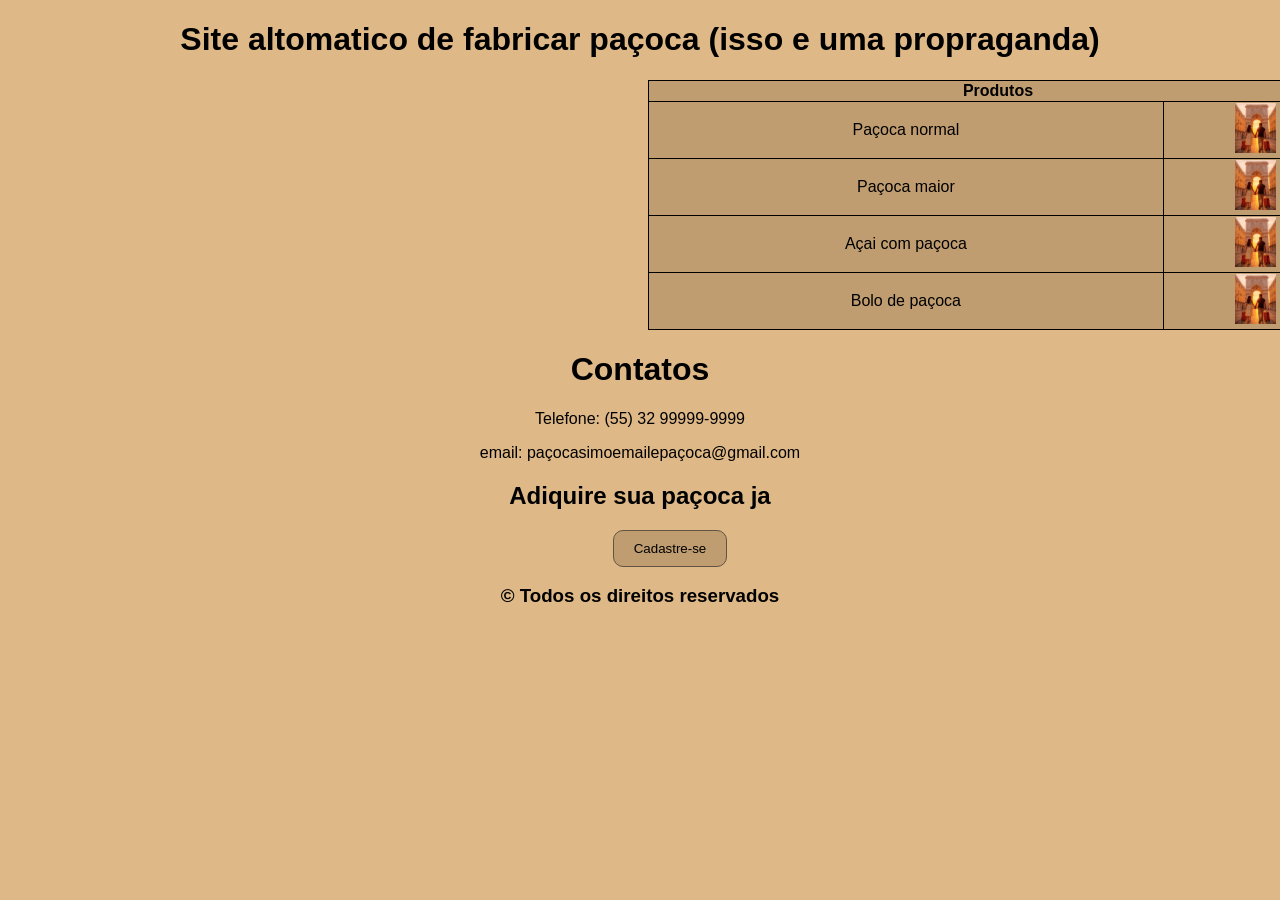
<file: index.html>
<!DOCTYPE html>
<html lang="pt-BR">
<head>
    <meta charset="UTF-8">
    <meta name="viewport" content="width=device-width, initial-scale=1.0">
    <title>ainda não sei</title>
    <link rel="stylesheet" href="style.css">
</head>
<body>
    <header>
        <h1>Site altomatico de fabricar paçoca (isso e uma propraganda) </h1>
    </header>
    <main>
        <table>
            <thead>
                <tr>
                <th colspan="2">Produtos</th>
                </tr>
            </thead>
            <tbody>
                <tr>
                    <td>Paçoca normal</td>
                    <td><img src="Captura de tela 2026-06-11 214113.png" alt="paçoca normal"></td>
                </tr>
                <tr>
                    <td>Paçoca maior</td>
                    <td> <img src="Captura de tela 2026-06-11 214113.png" alt="Paçoca maior"></td>
                </tr>
                <tr>
                    <td>Açai com paçoca</td>
                    <td><img src="Captura de tela 2026-06-11 214113.png" alt="açai com paçoca"></td>
                </tr>
                <tr>
                    <td>Bolo de paçoca</td>
                    <td><img src="Captura de tela 2026-06-11 214113.png" alt="bolo de paçoca"></td>
                </tr>
            </tbody>
        </table>
        <h1>Contatos</h1>
        <p>Telefone: (55) 32 99999-9999</p>
        <p>email: paçocasimoemailepaçoca@gmail.com</p>
        <h2> Adiquire sua paçoca ja</h2>
        <button id="botao1" onclick="window.location.href='login.html'">Cadastre-se</button>
    </main>
    <footer>
        <h3> &copy Todos os direitos reservados</h3>
    </footer>
</body>
</html>
</file>
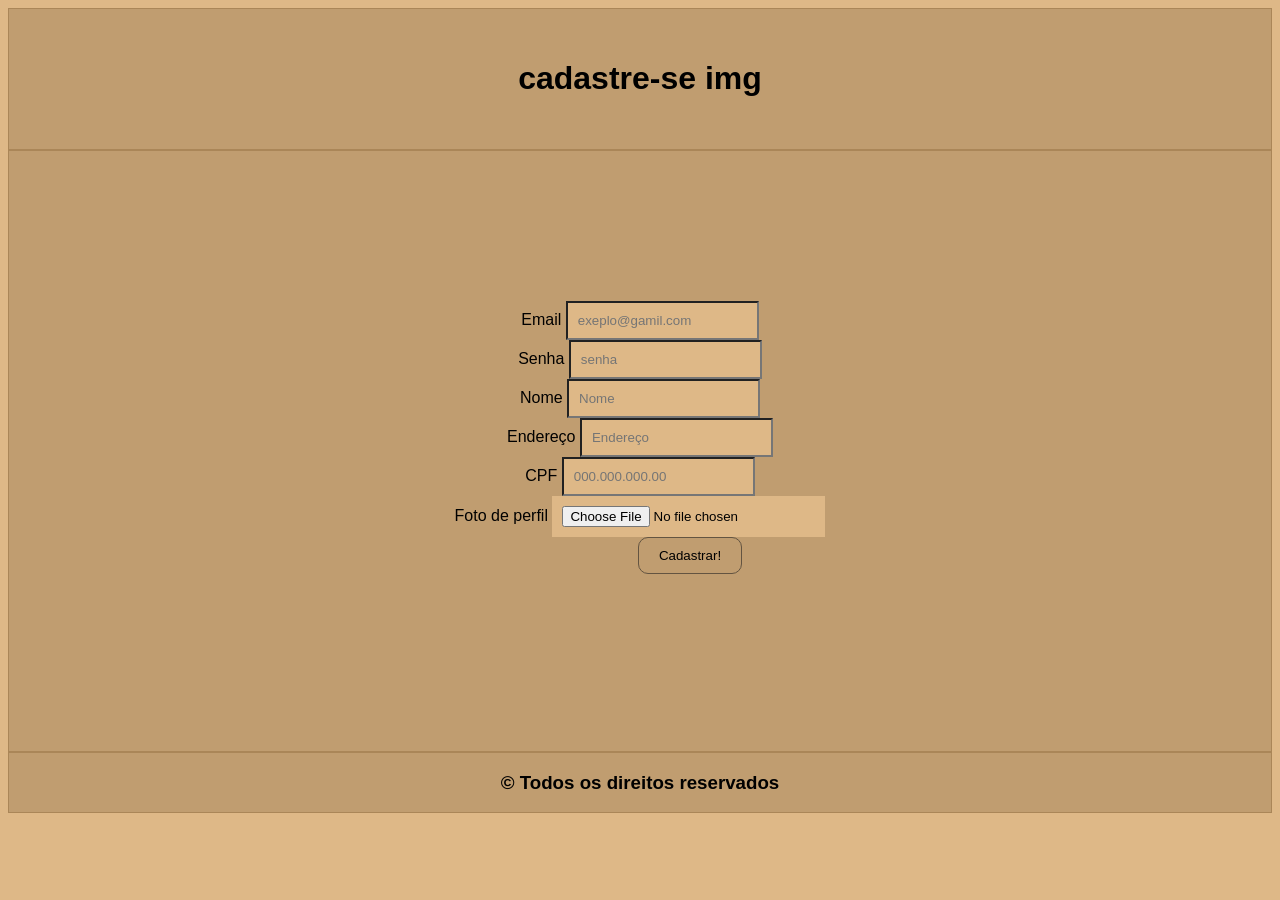
<file: login.html>
<!DOCTYPE html>
<html lang="pt-BR">
<head>
    <meta charset="UTF-8">
    <meta name="viewport" content="width=device-width, initial-scale=1.0">
    <title>login</title>
    <link rel="stylesheet" href="login.css">
</head>
<body>
    <header>  
        <h1>cadastre-se img</h1>
     </header>
    <main>
        <Form class="paulo">
        <label for="email">Email</label>
        <input type="email" name="email" id="email" required placeholder="exeplo@gamil.com">
         <br>
        <label for="senha">Senha</label>
        <input type="password" name="senha" id="senha" required placeholder="senha">
        <br>
        <label for="nome">Nome</label>
        <input type="text" name="nome" id="nome" required placeholder="Nome">
        <br>
        <label for="end">Endereço</label>
        <input type="text" name="end" id="end" required placeholder="Endereço">
        <br>
        <label for="cpf">CPF</label>
        <input type="text"name="cpf" id="cpf" required placeholder="000.000.000.00" max="14">
        <br>
        <label for="img">Foto de perfil</label>
        <input type="file" name="img" id="img" required>
        <br>
        <button id="ttk" type="submit">Cadastrar!</button>
        </Form>
    </main>
    <footer>
        <h3> &copy Todos os direitos reservados</h3>
    </footer>
    <script src="script.js"></script>
</body>
</html>
</file>
<file: style.css>
body{
    font-family: Arial, Helvetica, sans-serif;
    background-color: #deb887;
    text-align: center;
}
table{
    border-collapse: collapse ;
    width: 60%;
    border: 1px solid #000000;
    background-color: #c09d70;
    width: 700px;
    margin-left: 640px;
}
thead{
    border: 1px solid #000000;
}
tbody td, tr{
    border: 1px solid #000000;
}
#botao1{
    background-color: #c09d70;
    border: 1px solid #635441;
    transition: 0.03s;
    margin-left: 60px;
    padding: 10px 20px;
    border-radius: 10px;
}
#botao1:hover{
    background-color: #635441;
    border: 1px solid #c09d70;
}
img{
    height: 50px;
}
</file>
<file: login.css>
body{
    font-family: Arial, Helvetica, sans-serif;
    background-color: #deb887;
    text-align: center;
}
main{
    border: 1px solid #aa8658;
    background-color: #c09d70;
    padding: 150px;
    height: 300px;

}
label{
    margin-top: 10px;
}
input{
    padding: 10px 10px;
    background-color: #deb887 ;
}
button{
    background-color: #c09d70;
    border: 1px solid #635441;
    transition: 0.03s;
    margin-left: 100px;
    padding: 10px 20px;
    border-radius: 10px;
}
button:hover{
    background-color: #635441;
    border: 1px solid #c09d70;
}
header{
    padding: 30px;
    border: 1px solid #aa8658;
    background-color: #c09d70;
}
footer{
    border: 1px solid #aa8658;
    background-color: #c09d70;
}
</file>
